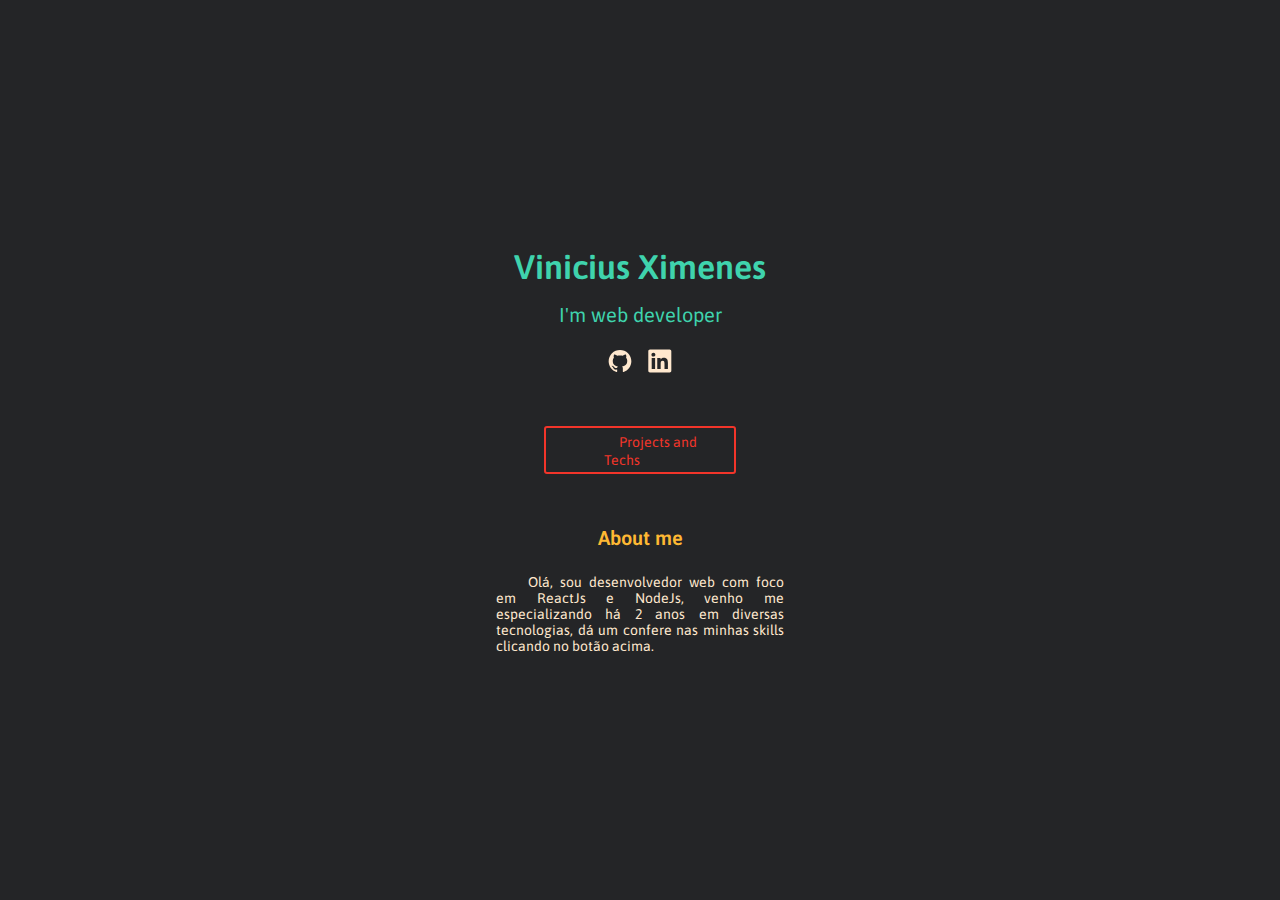
<file: index.html>
<!DOCTYPE html>
<html lang="en">
<head>
    <meta charset="UTF-8">
    <meta http-equiv="X-UA-Compatible" content="IE=edge">
    <meta name="viewport" content="width=device-width, initial-scale=1.0">
    <title>Vinicius Ximenes</title>
    <link rel="stylesheet" href="style.css">
    <link rel="preconnect" href="https://fonts.googleapis.com">
    <link rel="preconnect" href="https://fonts.gstatic.com" crossorigin>
    <link href="https://fonts.googleapis.com/css2?family=Asap:wght@400;600;700;800&display=swap" rel="stylesheet">
</head>
    <body>
        <main id="mainPage">
            <div id="mainContainer">
            
                <div id="infoContainer">
                    <h1>Vinicius Ximenes</h1>
                    <h3>I'm web developer</h3>
                    <div>
                        <a href="https://github.com/ivini95" target="_blank" rel="noopener noreferrer"><img src="assets/github.svg" alt=""></a>
                        <a href="https://www.linkedin.com/in/ivini95/" target="_blank" rel="noopener noreferrer"><img src="assets/linkedinIcon.svg" alt=""></a>
                    </div>
                </div>
                <button><a href="techs.html">Projects and Techs</a></button>
                <div id="aboutContainer">
                    <h4>About me</h4>
                    <p>Olá, sou desenvolvedor web com foco em ReactJs e NodeJs, venho me especializando há 2 anos em diversas tecnologias, dá um confere nas minhas skills clicando no botão acima.</p>
                </div>
            </div>
        </main>
    </body>
    <script src="script.js"></script>
</html>
</file>
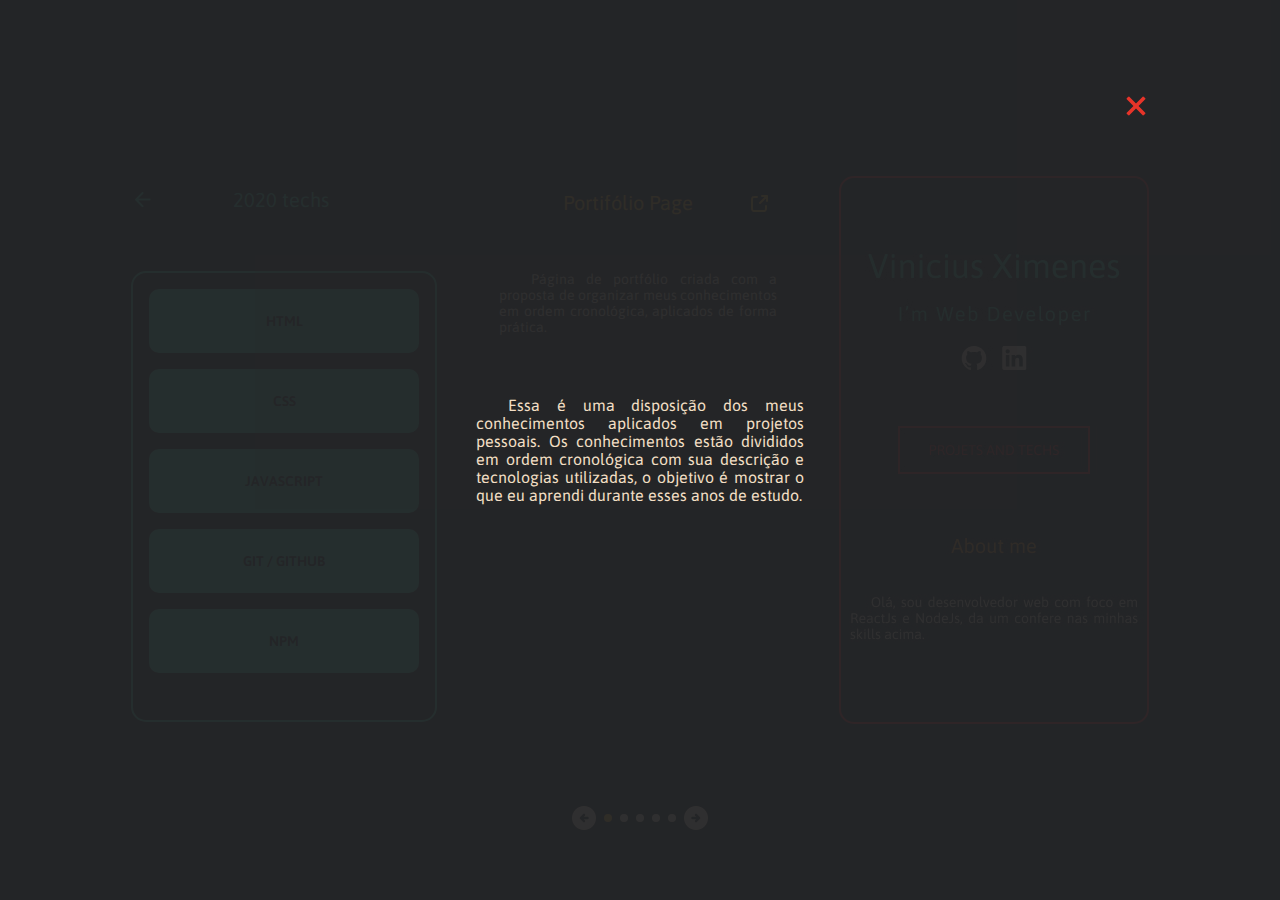
<file: techs.html>
<!DOCTYPE html>
<html lang="en">
<head>
    <meta charset="UTF-8">
    <meta http-equiv="X-UA-Compatible" content="IE=edge">
    <meta name="viewport" content="width=device-width, initial-scale=1.0">
    <title>Vinicius Ximenes</title>
    <link rel="stylesheet" href="style.css">
    <link rel="preconnect" href="https://fonts.googleapis.com">
    <link rel="preconnect" href="https://fonts.gstatic.com" crossorigin>
    <link href="https://fonts.googleapis.com/css2?family=Asap:wght@400;600;700;800&display=swap" rel="stylesheet">

</head>
    <body>
        <main >
            <div id="alertAbout">
                <img onclick="closeAbout()" id="closeAbout" src="assets/closeAbout.svg" alt="close button about">
                <p>Essa é uma disposição dos meus conhecimentos aplicados em projetos pessoais. Os conhecimentos estão divididos em ordem cronológica com sua descrição e tecnologias utilizadas, o objetivo é mostrar o que eu aprendi durante esses anos de estudo.</p>
            </div>
            <div id="techsContainer">
                <!--tech 1-->
                <div class="projectController">
                    <button onclick="prevTech()"><img src="assets/prev.svg" alt="previus tech button"></button>
                    <div class="tech1"></div>
                    <div class="tech2"></div>
                    <div class="tech3"></div>
                    <div class="tech4"></div>
                    <div class="tech5"></div>
                    <button onclick="nextTech()"><img src="assets/next.svg" alt=" next tech button"></button>
                </div>
                <div id="tech1Container" class="techContainer">
                    <div class="techsList">
                        <div class="topTechList">
                            <a href="https://ivini95.github.io/portfolio/"><img src="assets/backArrow.svg" alt="back button to home page"></a>
                            <h3>2020 techs</h3>
                        </div>
                        <div class="techs">   
                            <div class="tech">HTML</div>
                            <div class="tech">CSS</div>
                            <div class="tech">JAVASCRIPT</div>
                            <div class="tech">GIT / GITHUB</div>
                            <div class="tech">NPM</div>            
                        </div>
                    </div>
                    <div class="techDescription">
                        <div><h2>Portifólio Page</h2><a href="https://ivini95.github.io/portfolio/"  rel="noopener noreferrer"><img src="assets/link.svg" alt="external link" ></a></div>
                        
                        <p>Página de portfólio criada com a proposta de organizar meus conhecimentos em ordem cronológica, aplicados de forma prática.</p>
                    </div>
                    <div class="techImageContainer techImageContainer1">
                        <button onclick="showPreviewImg(1)" class="previewImg">Preview</button>
                        <img src="assets/portifolioImage.jpg" alt="portifolio image">
                        <img onclick="closePreviewImg(1)" class="closePreviewImg closePreviewImg1" src="assets/closeAbout.svg" alt="close button">
                    </div>
                    
                </div>
                <!--tech 2-->
                <div id="tech2Container" class="techContainer">
                    <div class="techsList">
                        <div class="topTechList">
                            <a href="https://ivini95.github.io/portfolio/"><img src="assets/backArrow.svg" alt="back button to home page"></a>
                            <h3>2021 techs</h3>
                        </div>
                            <div class="techs">
                                <div class="tech">REACTJS</div>
                                <div class="tech">SASS</div>
                                <div class="tech">NEXTJS</div>
                                <div class="tech">JAVASCRIPT</div>              
                                <div class="tech">GIT / GITHUB</div>
                                <div class="tech">NPM</div>
                            </div> 
                    </div>
                    <div class="techDescription">
                        <div><h2>Sale no Mi</h2><a href="https://sale-no-mi.vercel.app/" target="_blank" rel="noopener noreferrer"><img src="assets/link.svg" alt="external link" ></a></div>
                        <p>Landing page criada para promover a venda de akuma no mi, fruta ficticia do anime one piece. Criada para exercitar a utilização de reactJs juntamente com estilização utilizando Sass.</p>
                    </div>
                    <div class="techImageContainer techImageContainer2">
                        <button onclick="showPreviewImg(2)" class="previewImg">Preview</button>
                        <img src="assets/landingPage.png" alt="">
                        <img onclick="closePreviewImg(2)" class="closePreviewImg closePreviewImg2" src="assets/closeAbout.svg" alt="close button">
                    </div>
                    
                </div>
                <!--tech 3-->
                <div id="tech3Container" class="techContainer">
                    <div class="techsList">
                        <div class="topTechList">
                            <a href="https://ivini95.github.io/portfolio/"><img src="assets/backArrow.svg" alt="back button to home page"></a>
                            <h3>2022 techs</h3>
                        </div>
                            <div class="techs">
                                <div class="tech">REACJS</div>
                                <div class="tech">CSS</div>
                                <div class="tech">JAVASCRIPT</div>
                                <div class="tech">GIT / GITHUB</div>
                                <div class="tech">FIREBASE</div>
                                <div class="tech">VITE</div>
                                <div class="tech">YARN</div>
                                <div class="tech">FETCH API</div>
                            </div>
                        </div>
                    
                    <div class="techDescription">
                        <div><h2>Poke RPG</h2><a href="https://poke3det.vercel.app/" target="_blank"  rel="noopener noreferrer"><img src="assets/link.svg" alt="external link" ></a></div>
                        <p>Eu iniciei esse projeto para estudar como consumir uma API externa e aplicar alguns conhecimentos mais avançados de ReactJs como contexto e rotas, além de aprofundar mais os conhecimentos de javascript. Também aproveitei para aprender a usar um banco de dados não relacional(FIREBASE), enquanto criava o Crud para controle de usuários.</p>
                    </div>
                    <div class="techImageContainer techImageContainer3">
                        <button onclick="showPreviewImg(3)" class="previewImg">Preview</button>
                        <img src="assets/battlePageMobile.png" alt="poke3d&t project image">
                        <img onclick="closePreviewImg(3)" class="closePreviewImg closePreviewImg3" src="assets/closeAbout.svg" alt="close button">
                    </div>
                </div>
                <!--tech 4-->
                <div id="tech4Container" class="techContainer">
                    <div class="techsList">
                        <div class="topTechList">
                            <a href="https://ivini95.github.io/portfolio/"><img src="assets/backArrow.svg" alt="back button to home page"></a>
                            <h3>2022 techs</h3>
                        </div>
                            <div class="techs">
                                <div class="tech">REACTS</div>
                                <div class="tech">TYPESCRIPT</div>
                                <div class="tech">NODEJS</div>
                                <div class="tech">GIT / GITHUB</div>
                                <div class="tech">POSTGRESQL</div>
                                <div class="tech">NODEJS</div>
                                <div class="tech">EXPRESS</div>
                                <div class="tech">PRISMA</div>
                                <div class="tech">AXIOS</div>
                                <div class="tech">OATH / JWT</div>
                                <div class="tech">STYLED COMPONENTS</div>
                                <div class="tech">WEB SOCKETS</div>
                            </div>
                        </div>
                    <div class="techDescription">
                        <div><h2>Slime RPG</h2><a href="https://slime-rpg-lake.vercel.app/" target="_blank"  rel="noopener noreferrer"><img src="assets/link.svg" alt="external link" ></a></div>
                        <p>Nesse projeto eu decidi criar uma aplicação fullstack, usando ReactJs no front-end, NodeJs com express no back-end e um banco de dados relacional ( postgreSQL) diferente do projeto anterior, usando TypeScript durante todo o projeto, tambem utilizei socket.io para desenvolvedor um sistema multiplayer que é algo que eu gosto muito. Ainda está em desenvolvimento a parte de batalha.</p>
                    </div>
                    <div class="techImageContainer techImageContainer4">
                        <button onclick="showPreviewImg(4)" class="previewImg">Preview</button>
                        <img src="assets/slimerpg.PNG" alt="SLIME RPG PROJECT IMAGE">
                        <img onclick="closePreviewImg(4)" class="closePreviewImg closePreviewImg4" src="assets/closeAbout.svg" alt="close button">
                    </div>
                   
                </div>
                <!--tech 5-->
                <div id="tech5Container" class="techContainer">
                    <div class="techsList">
                        <div class="topTechList">
                            <a href="https://ivini95.github.io/portfolio/"><img src="assets/backArrow.svg" alt="back button to home page"></a>
                            <h3>2023 techs</h3>
                        </div>
                            <div class="techs">
                                <div class="tech">NEXTJS</div>
                                <div class="tech">JEST</div>
                                <div class="tech">REDIS</div>
                                <div class="tech">GIT / GITHUB</div>
                                <div class="tech">CDN</div>
                                <div class="tech">CI/CD</div>
                                <div class="tech">DOCKER</div>
                                <div class="tech">NGINX</div>
                                <div class="tech">GHAPHQL</div>
                                <div class="tech">TAILWIND</div>
                                <div class="tech">AWS</div>
                            </div>
                    </div>
                    <div class="techDescription">
                        <div><h2>Projeto</h2><a href="https://ivini95.github.io/portfolio/" target="_blank" rel="noopener noreferrer"><img src="assets/link.svg" alt="external link" ></a></div>
                        <p>Projeto em desenvolvimento.</p>
                    </div>
                    <div class="techImageContainer techImageContainer5">
                        <button onclick="showPreviewImg(5)" class="previewImg">Preview</button>
                        <img src="assets/loadingImg.jpg" alt="">
                        <img onclick="closePreviewImg(5)" class="closePreviewImg closePreviewImg5" src="assets/closeAbout.svg" alt="close button">
                    </div>
                   
                </div>
            </div>
        </main>
    </body>
    <script src="script.js"></script>
</html>
</file>
<file: style.css>
* {

    font-family: 'Asap', sans-serif;
    margin : 0;
    border : 0;
    padding : 0;
    font-size: 1em;
    font-weight: 400;
}

*::-webkit-scrollbar {

    display: none;
    
}



body {

    position: relative;
    
}


main { 
    background-color: #242527;
    height: 100vh;
    display: flex;
    align-items: center;
    justify-content: center;
 
}

#mainContainer{

    height: 416px;
    width: 288px;
    display: flex;
    flex-direction: column;
    justify-content: center;
    align-items: center;
    padding: 0px;
    gap: 48px;
}

#mainContainer > button {

    height: 48px;
    width: 192px;
    background-color: transparent;
    border: 2px solid #F2352A;
    border-radius: 3px;

}

#mainContainer > button > a{

    text-decoration: none;
    font-size: 14px;
    color: #F2352A;
    font-weight: 400;
    padding:16px 36px;
    
}

#mainContainer > button:hover {

    background-color: #F2352A;

    cursor: pointer;
}

#mainContainer > button > a:hover {

    
    color: #242527;
    font-weight: 600;
    cursor: pointer;
}


#infoContainer {

    width: 288px;
    height: 136px;
    color: #3FD3AD;

}

#infoContainer > * {
    height:48px ;
    display: flex;
    align-items: center;
    justify-content: center;
}

#infoContainer > h1 {

    font-size: 34px;
    font-weight: 600;
}

#infoContainer > h3 {

    font-size: 20px;
    font-weight: 400;
}

#infoContainer > div {
    gap: 16px;
}

#infoContainer > div > a > img{
    width: 24px;
    height: 24px;
}

#aboutContainer {
    width: 288px;
    height: 136px;
    display: flex;
    flex-direction: column;
    align-items: center;
    justify-content: center;
}

#aboutContainer > h4 {
    height: 48px;
    font-size: 20px;
    font-weight: 600;
    color: #FEB833;
}

#aboutContainer > p {
    
    text-indent: 32px;
    text-align: justify;
    font-size: 14px;
    color: #FFE8CE;
    font-weight: 400;
}

.techContainer {

    background-color: #242527;
    height: 100vh;
    display: grid;
    align-items: center;
    justify-content: center;
    top: 0;
    left: 0;
    width: 100vw;
    gap: 48px;
    grid-template-areas: 
        "techs description image"
    ;
    min-width: 360px;
   
    
}

.techsList {
    width: 306px;
    height: 544px;
  
    display: flex;
    flex-direction: column;
    align-items: center;
    justify-content: space-between;
}

.topTechList {
    display: grid;
    height: 48px;
    width: 100%;
    grid-template-columns: 1fr 2fr;
    color: #3FD3AD;
    font-size: 20px;
    align-content: center;
    
}

.topTechList > a > img {
    
    cursor: pointer;
    padding: 4px;
}

.topTechList > a > img:hover {
    outline: 2px solid #3FD3AD;
    border-radius: 50px;
    
}


.techs {

    width: 306px;
    height: 451px;
    border: 2px solid #3FD3AD;
    border-radius: 15px;
    display: flex;
    flex-direction: column;
    padding: 16px;
    gap: 16px;
    overflow: scroll;
    box-sizing: border-box;
}

.tech {
    width: 100%;
    min-height: 64px;
    background-color: #3FD3AD;
    border-radius: 10px;
    display: flex;
    align-items: center;
    justify-content: center;
    font-size: 14px;
    font-weight: 600;
    color: #242527;
    text-align: center;
    
}



.techDescription{
    width: 306px;
    height: 544px;
    display: flex;
    flex-direction: column;
    align-items: center;
    justify-content: space-between;

}

.techDescription > div {

    display: grid;
    grid-template-columns: 248px 24px;
    align-items: center;
    justify-items: flex-end;
    width: 278px;

}

.techDescription > div > a {
    margin-top: 6px;
}

.techDescription > div > h2 {
    height: 48px;
    width: 238px;
    display: flex;
    align-items: center;
    justify-content: center;
    font-size: 20px;
    color: #FEB833;
    font-weight: 400;
    
    
}

.techDescription > p {
    height:  451px ;
    width: 278px;
    text-indent: 32px;
    text-align: justify;
    color: #FFE8CE;
    font-size: 14px;
    font-weight: 400;
}

.techImageContainer{
 
    border: 2px solid #F2352A;
    width: 306px;
    height: 544px;
    border-radius:15px;
    overflow: hidden;
    display: flex;
    align-items: center;
    justify-content: center;
    position: relative;
}

.previewImg {

    position: absolute;
    width: 100%;
    height: 100%;
    background-color: transparent;
    font-size: 32px;
    color: #F2352A;
    font-weight: bold;
    display: none;

}

.previewImg:hover {

    color: #FFE8CE;
}

.techImageContainer > img {
    width: 328px;
    height: 544px;
    border-radius: 15px;
}

.closePreviewImg {
    max-width: 24px;
    max-height: 24px;
    position: absolute;
    top: 16px;
    right: 16px;
    display: none;
}

.projectController {

    display: flex;
    gap: 8px;
    align-items: center;
    justify-content: center;
    height: 48px;
    position: absolute;
    bottom: 58px;
    left: 50%;
    transform: translateX(-50%);
}

.projectController > button {
    border: none;
    background-color: transparent;
    width: 24px;
    height: 24px;
    cursor: pointer;

}

.projectController > button:hover {
    
    outline: 2px solid #FEB833;
    border-radius: 50px;
}

.projectController > div {
    background-color: #FFE8CE;
    width: 8px;
    height: 8px;
    border-radius: 50px;
}



#tech1Container {
    display: grid;
    
}

#tech2Container {
    display: none;
}

#tech3Container {
    display: none;
}

#tech4Container {
    display: none;
}

#tech5Container {
    display: none;
}

#alertAbout {
    position: absolute;
    width: 100vw;
    height: 100vh;
    display: flex;
    align-items: center;
    justify-content: center;
    background-color: #242527;
    z-index: 2;
    opacity: 0.95;




    

}

#alertAbout > p {

    width: calc(100% - 32px);
    color: #FFE8CE;
    text-indent: 32px;
    text-align: justify;
    max-width: 328px;

}

#closeAbout {
    position: absolute;
    right: 10%;
    top: 10%;
    cursor: pointer;
    border-radius: 50px;
    padding: 4px;
}

#closeAbout:hover {
    outline: 1px solid #F2352A;
    
}

/*responsive*/

@media (max-width: 1023px){

    #tech1Container {
        display: grid;
        width: 100vw;
        
    }

    #tech2Container {
        display: none;
        width: 100vw;
        
    }

    #tech3Container {
        display: none;
        width: 100vw;
        
    }

    #tech4Container {
        display: none;
        width: 100vw;
        
    }

    #tech5Container {
        display: none;
        width: 100vw;
    }
    
    .techContainer {
        width: 100vw;
        height: 100vh;
        grid-template-columns: 306px 306px;
        grid-template-rows:229px 643px;
        grid-template-areas: 
            "description description"
            "techs image"
        ;
        gap: 44px;
        align-items: flex-start;
        
    }

    .techDescription {

        grid-area: description;
        width: 656px;
        height: 229px;
        display: flex;
        justify-content: center;
        align-items: center;
        gap: 16px;

    }
    
    .techDescription > h2 {

        margin-top: 48px;
    }

    .techDescription > p {

        width: 656px;
        height: 156px;
        text-indent: 32px;
        text-align: justify;
        color: #FFE8CE;
        font-size: 14px;
        font-weight: 400;
        
        
    }

    .techsList {
        grid-area: techs;
        width: 306px;
        height: 544px;
        
    }

    .techImageContainer {
        grid-area: image;
        
    }

    .projectController {
        bottom: 4%;
    }

    .topTechList > a > img {
    
        position: absolute;
        top: 16px;
    }
}

@media (max-width: 699px){


    
    .techContainer {
        width: 100vw;
        height: 100vh;
        grid-template-columns: 328px;
        grid-template-rows:190px 274px 74px;
        grid-template-areas: 
            "description"
            "techs"
            "image"
        ;
        gap: 0px;
       
        
    }

    .techDescription {

        grid-area: description;
        width: 328px;
        height: 190px;
        display: flex;
        justify-content: center;
        align-items: center;
       

    }
    
    .techDescription > h2 {

        margin-top: 32px;
    }

    .techDescription > p {

        width: 328px;
        height: 142px;
        text-indent: 16px;
        text-align: justify;
        color: #FFE8CE;
        font-size: 14px;
        font-weight: 400;
        
        
    }

    .techsList {
        grid-area: techs;
        width: 328px;
        height: 273px;
        justify-content: center;
        gap: 8px;
        margin-top: 8px;
    }

    .techImageContainer {
        grid-area: image;
        width: 328px;
        height: calc(100vh - 562px);
        margin-top: 16px;
        min-height: 74px;
        
    }

    .previewImg {

        display: block;

    }

    .projectController {
        bottom: 4%;
    }

    
    .topTechList > a > img {
        
        position: absolute;
        top: 16px;
        left: 16px;
        cursor: pointer;
        padding: 4px;
    }
    
    
    
    .techs {
        width: 100%;
    }
   

}
</file>
